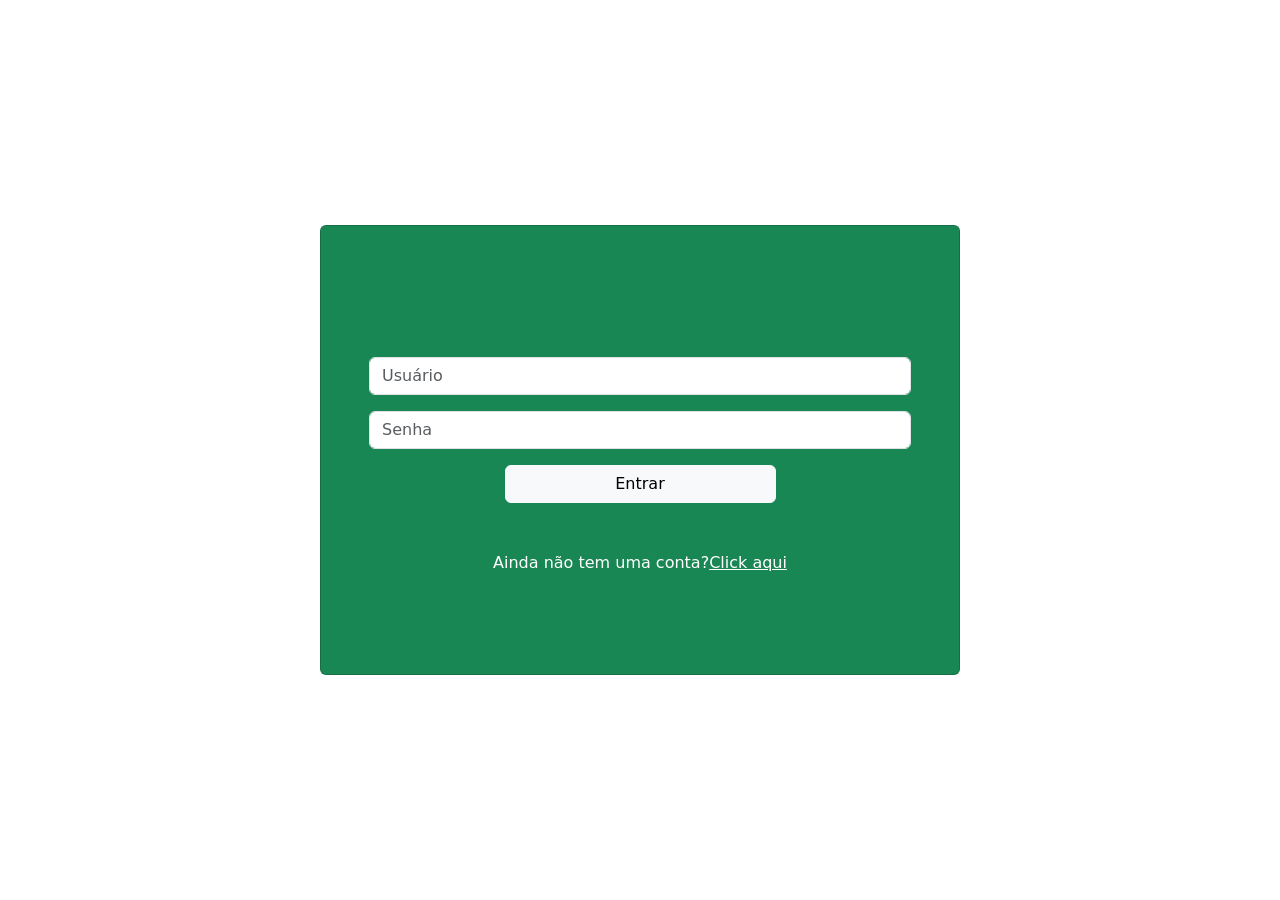
<file: VirtualLibery/index.html>
<!DOCTYPE html>
<html lang="pt-BR">
  <head>
    <meta charset="UTF-8" />
    <meta name="viewport" content="width=device-width, initial-scale=1.0" />
    <title>Login</title>
    <link
      href="https://cdn.jsdelivr.net/npm/bootstrap@5.3.2/dist/css/bootstrap.min.css"
      rel="stylesheet"
      integrity="sha384-T3c6CoIi6uLrA9TneNEoa7RxnatzjcDSCmG1MXxSR1GAsXEV/Dwwykc2MPK8M2HN"
      crossorigin="anonymous"
    />
    
  </head>
  
  <body class="d-flex justify-content-center align-items-center vh-100">
    <main
      class="d-flex justify-content-center align-itens-center w-50 card text-bg-success "
      style="height: 50vh"
      
    >

        <form action="Controller/Auth.php?operation=login" method="POST" class="p-5">
            <input type="text" id="username" name="username" class="  form-control  " required placeholder="Usuário">
            <input type="password" id="password" name="password" class="form-control my-3" required placeholder="Senha">
            <button class="btn btn-light d-grid gap-2 col-6 mx-auto"  type="submit">Entrar</button>
        </form>
        <p class=" d-flex justify-content-center align-itens-center">Ainda não tem uma conta?<a href="View/cadastro.html" class="text-white">Click aqui</a></p>
</main>
  </body>
</html>
</file>
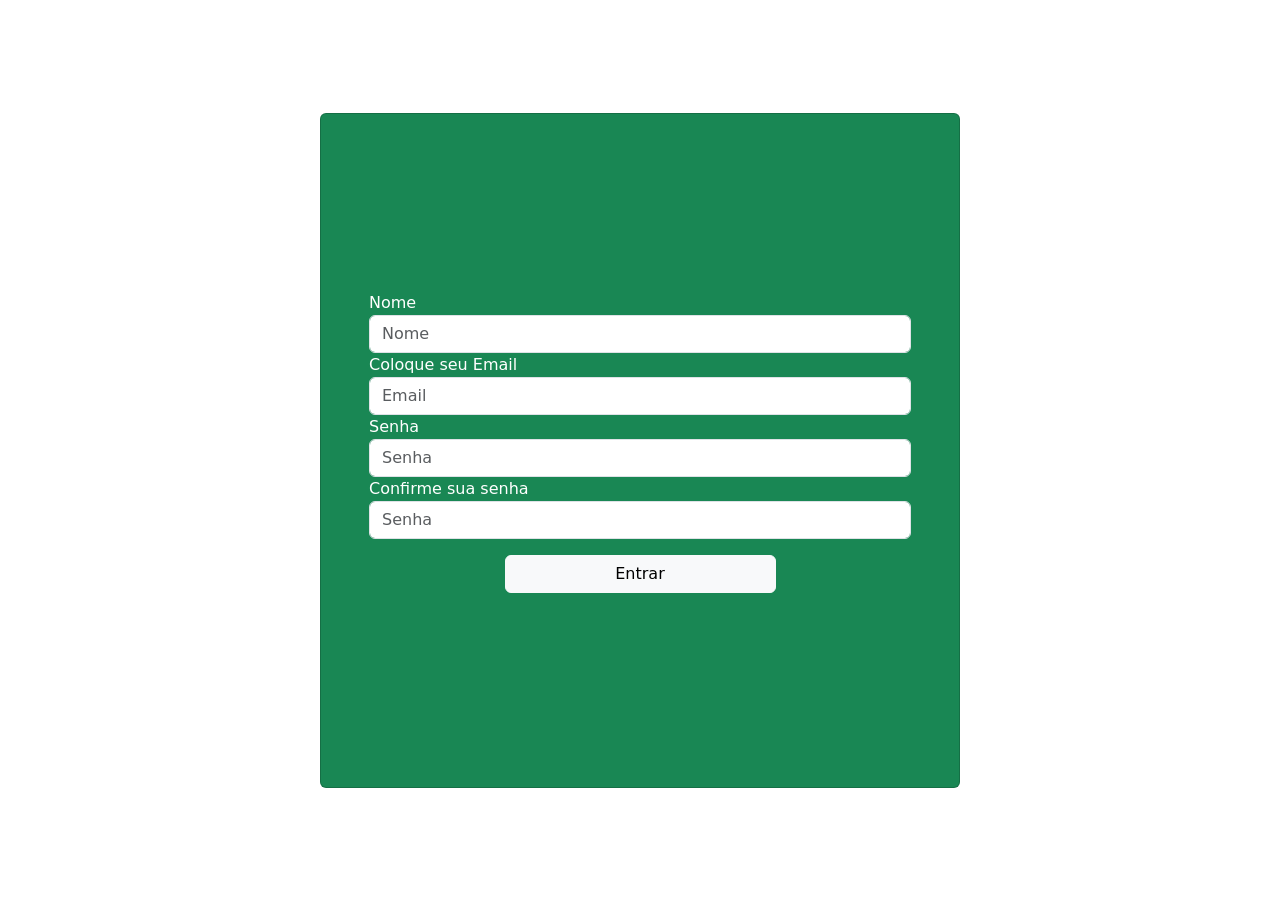
<file: VirtualLibery/View/cadastro.html>
<!DOCTYPE html>
<html lang="pt-br">
<head>
    <meta charset="UTF-8">
    <meta name="viewport" content="width=device-width, initial-scale=1.0">
    <title>Cadastro</title>
    <link
      href="https://cdn.jsdelivr.net/npm/bootstrap@5.3.2/dist/css/bootstrap.min.css"
      rel="stylesheet"
      integrity="sha384-T3c6CoIi6uLrA9TneNEoa7RxnatzjcDSCmG1MXxSR1GAsXEV/Dwwykc2MPK8M2HN"
      crossorigin="anonymous"
    />
</head>
<body class="d-flex justify-content-center align-items-center vh-100">
   <main 
   class="d-flex justify-content-center align-itens-center w-50 h-75 card text-bg-success"
   style="height: 50vh">
  <form action="" method="post" class="p-lg-5" >
        <label for="name">Nome</label>
        <input type="text" id="name" name="name" placeholder="Nome" class="form-control">
        
        <label for="email">Coloque seu Email</label>
        <input type="text" id="email" name="email" placeholder="Email" class="form-control">

        <label for="password">Senha</label>
        <input type="password" id="password" name="password" placeholder="Senha" class="form-control">

        <label for="password">Confirme sua senha</label>
        <input type="password" id="password" name="password" placeholder="Senha" class="form-control">

        <button class="btn btn-light d-grid gap-2 col-6 mx-auto m-3"  type="submit">Entrar</button>
  </form>
</main>
</div>
</body>
</html>
</file>
